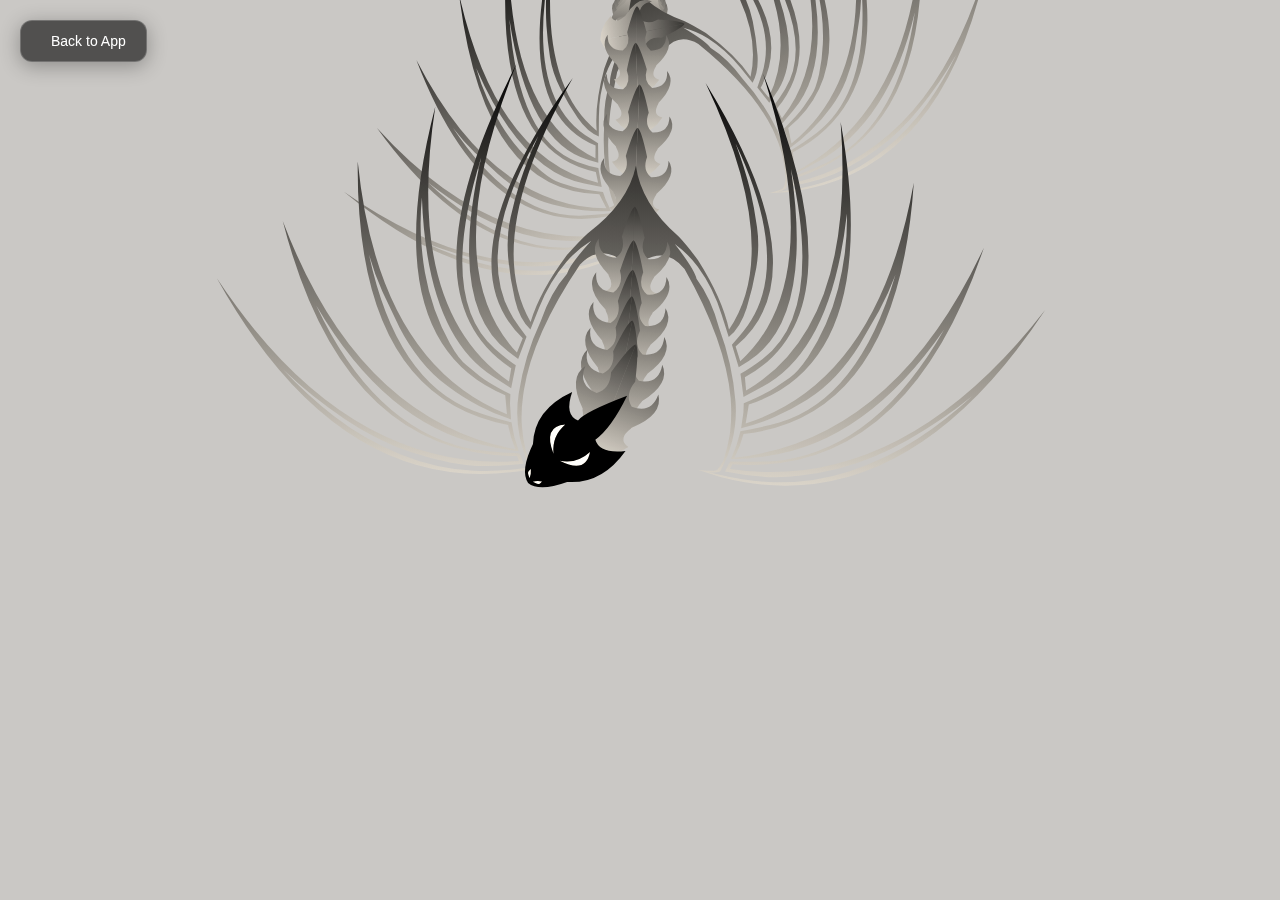
<file: dragon.html>
<!DOCTYPE html>
<html lang="en">
<head>
    <meta charset="UTF-8">
    <meta name="viewport" content="width=device-width, initial-scale=1.0">
    <title>dragon</title>
    <!-- custom style -->
    <link rel="stylesheet" href="dragon.css">
</head>
<body>
    <!-- Back Button (add this at the very top of the body) -->
<div class="dragon-back-btn-container">
    <button id="back-to-app" class="glass-card" title="Back to Theme Customizer">
        <i class="fas fa-arrow-left"></i>
        <span>Back to App</span>
    </button>
</div>
    <div class="container-full">
        <svg>
            <defs>
                <g id="Cabeza" transform="matrix(1, 0, 0, 1, 0, 0)">
                    <path style="fill:#FFFFFF;fill-opacity:1" d="M-28.9,-1.1L-28.55 -1.95Q-28.1 -3.1 -27.25 -2.95L-26.7 -2.95Q-27.7 -1.65 -28.9 -1.1M-18.35,-1.8Q-15.1 -10.3 -9.6 -6.05Q-15.1 -6.2 -18.35 -1.8M-18.35,1.1Q-15.1 5.45 -9.6 5.35Q-15.1 9.55 -18.35 1.1M-26.7,2.2L-27.25 2.25Q-28.1 2.4 -28.55 1.2L-28.9 0.35Q-27.7 0.9 -26.7 2.2" />
                    <path style="fill:#000000;fill-opacity:1" d="M-21.05,-8.25Q-13.6 -15.95 -1.3 -12.1Q-7.85 -8.5 -5.85 -4.35Q-2.3 -4.85 10.5 0.15Q0 4.35 -5.85 3.65Q-7.85 7.75 -1.25 12.45Q-13.6 15.2 -21.05 7.5Q-29.55 4.05 -30.2 -0.35Q-29.55 -4.8 -21.05 -8.25M-26.7,-2.95L-27.25 -2.95Q-28.1 -3.1 -28.55 -1.95L-28.9 -1.1Q-27.7 -1.65 -26.7 -2.95M-9.6,-6.05Q-15.1 -10.3 -18.35 -1.8Q-15.1 -6.2 -9.6 -6.05M-9.6,5.35Q-15.1 5.45 -18.35 1.1Q-15.1 9.55 -9.6 5.35M-28.9,0.35L-28.55 1.2Q-28.1 2.4 -27.25 2.25L-26.7 2.2Q-27.7 0.9 -28.9 0.35" />
                </g>
                <g id="Aletas" transform="matrix(1, 0, 0, 1, 0, 0)">
                    <linearGradient id="LinearGradID_1" gradientUnits="userSpaceOnUse" gradientTransform="matrix(0.0935974, 0, 0, 0.188782, -20.55, 0)" spreadMethod="pad" x1="-819.2" y1="0" x2="819.2" y2="0">
                        <stop offset="0" style="stop-color:#CCCCCC;stop-opacity:1" />
                        <stop offset="1" style="stop-color:#000000;stop-opacity:1" />
                    </linearGradient>
                    <path style="fill:url(#LinearGradID_1) " d="M29.75,-36.85Q-17.75 -61.45 -42.05 -40.95L-45.35 -38.35L-53.7 -41.15L-51.15 -44.85Q-34.85 -68.4 21 -57.8Q-32.2 -72.1 -50.25 -50Q-53.85 -45.65 -56.05 -41.95L-64.7 -43.35L-60.6 -50.3Q-45.9 -75.55 5.1 -79.35Q-2.2 -79.8 -9.45 -79.15Q-16.2 -78.55 -22.85 -77.15Q-29.85 -75.65 -36.5 -73Q-43.05 -70.4 -48.8 -66.85Q-54.55 -63.35 -56.8 -60.3L-60.5 -55.4Q-62.95 -52.1 -67 -43.55L-70.55 -43.55L-76.35 -42.95Q-74.6 -49.1 -71.85 -54.85Q-68.9 -61.25 -64.8 -67.1Q-60.8 -73 -55.45 -77.55Q-49.9 -82.35 -43.65 -85.85L-30.6 -92.7Q-24.05 -95.95 -17 -98.25Q-63.75 -86.35 -73.65 -57.1Q-75.75 -50.75 -77.45 -42.75Q-82.9 -41.75 -88 -39.65Q-87.65 -46.65 -86.3 -53.05Q-79.8 -89.8 -36.65 -117.2Q-80.65 -94.5 -87.55 -59.55Q-88.65 -54.15 -88.95 -39.4L-89.8 -38.85L-92.7 -37.6Q-93.75 -44.35 -94.1 -51.15Q-94.4 -58.2 -93.25 -65.1Q-92.15 -72.5 -90.05 -79.65Q-88.05 -86.55 -85 -93Q-82.1 -99.3 -78.45 -105.15Q-74.6 -111.35 -70.25 -117.25Q-65.95 -123.1 -61.1 -128.55Q-70.3 -119.35 -77.9 -108.7Q-86 -97.3 -90.8 -84.05Q-95.8 -70.5 -96 -56.15Q-96.1 -46 -94.05 -36.05L-93.25 -31.55Q-93.5 -35.65 -92.35 -36Q-79.85 -42 -66.6 -40.45Q-52.45 -38.85 -39.2 -33.25Q-28.3 -29.9 -21.25 -24.15Q-17.8 -23.3 -8.6 -15.6Q-12.1 -20.75 -16.75 -24.5Q-24.55 -30.7 -34.25 -34.05L-42.55 -37Q-38.9 -41.25 -31.5 -43.25Q-24.05 -45.3 -16.2 -46.3Q-8.35 -47.35 -1 -46Q5.95 -44.75 12.75 -42.85Q19.85 -40.9 29.75 -36.85M-92.45,-27.35L-94.95 -36.25Q-109.7 -105 -27.95 -154.65Q-98.65 -103.8 -91.75 -39.4L-89.95 -40.2Q-92.2 -105.25 -5.6 -130.9Q-78.8 -99.95 -87.45 -40.9Q-83.15 -42.95 -78.45 -43.95Q-70 -101.3 17.65 -103.8Q-56.9 -93.4 -74.5 -44.55L-67.4 -45.45Q-49.1 -94.95 39.25 -75.65Q-36.75 -84.35 -62.25 -44.25L-57.3 -43.6Q-31.65 -86.5 56.15 -46.05Q-20.3 -73.35 -51.35 -41.7L-45.95 -39.75Q-17.85 -71.35 51.85 -24.8Q-8.7 -56.4 -39.75 -37.05Q-28.15 -34.05 -14.25 -24.45Q-8.6 -19.85 -5.8 -16.95Q5.95 -2.4 20 0Q5.95 2.4 -5.8 16.95Q-8.6 19.85 -14.25 24.45Q-28.15 34.05 -39.75 37.05Q-8.7 56.4 51.85 24.8Q-17.85 71.35 -45.95 39.75L-51.35 41.7Q-20.3 73.35 56.15 46.1Q-31.65 86.5 -57.3 43.65L-62.25 44.3Q-36.75 84.35 39.25 75.7Q-49.1 94.95 -67.4 45.5L-74.5 44.6Q-56.9 93.4 17.65 103.85Q-70 101.3 -78.45 43.95Q-83.15 42.95 -87.45 40.9Q-78.8 99.95 -5.6 130.9Q-92.2 105.25 -89.95 40.25L-91.75 39.4Q-98.65 103.8 -27.95 154.65Q-109.7 105 -94.95 36.3L-92.45 27.35Q-93.05 33.9 -92.05 34.75Q-91.1 35.55 -88.95 36.7L-87.95 37Q-83.7 38.25 -79.05 38.8L-77.25 38.95Q-72.55 39.3 -67.5 38.85L-65.45 38.65Q-44.4 36.05 -17.8 19.6Q-9.9 12.8 -15.15 4.4Q-18.15 3.15 -19 0Q-18.15 -3.15 -15.15 -4.4Q-9.9 -12.8 -17.8 -19.6L-17.8 -19.55Q-44.4 -36.05 -65.45 -38.6L-67.5 -38.8Q-72.55 -39.3 -77.25 -38.95L-79.05 -38.75Q-83.7 -38.25 -87.95 -36.95L-88.95 -36.65Q-91.1 -35.55 -92.05 -34.7Q-93.05 -33.9 -92.45 -27.35M-8.6,15.6Q-17.8 23.3 -21.25 24.2Q-28.3 29.9 -39.2 33.3Q-52.45 38.85 -66.6 40.5Q-79.85 42 -92.35 36Q-93.5 35.65 -93.25 31.55L-94.05 36.1Q-96.1 46.05 -96 56.15Q-95.8 70.5 -90.8 84.1Q-86 97.3 -77.9 108.75Q-70.3 119.35 -61.1 128.6Q-65.95 123.1 -70.25 117.25Q-74.6 111.35 -78.45 105.15Q-82.1 99.3 -85 93Q-88.05 86.55 -90.05 79.7Q-92.15 72.5 -93.25 65.1Q-94.4 58.2 -94.1 51.2Q-93.75 44.35 -92.7 37.6L-89.8 38.9L-88.95 39.45Q-88.65 54.15 -87.55 59.55Q-80.65 94.5 -36.65 117.25Q-79.8 89.8 -86.3 53.1Q-87.65 46.65 -88 39.65Q-82.9 41.75 -77.45 42.75Q-75.75 50.75 -73.65 57.15Q-63.75 86.35 -17 98.3Q-24.05 95.95 -30.6 92.75L-43.65 85.9Q-49.9 82.35 -55.45 77.6Q-60.8 73 -64.8 67.15Q-68.9 61.25 -71.85 54.85Q-74.6 49.1 -76.35 42.95L-70.55 43.6L-67 43.6Q-62.95 52.1 -60.5 55.4L-56.8 60.35Q-54.55 63.35 -48.8 66.9Q-43.05 70.4 -36.5 73Q-29.85 75.65 -22.85 77.15Q-16.2 78.55 -9.45 79.15Q-2.2 79.8 5.1 79.35Q-45.9 75.55 -60.6 50.3L-64.7 43.4L-56.05 41.95Q-53.85 45.65 -50.25 50Q-32.2 72.1 21 57.85Q-34.85 68.4 -51.15 44.85L-53.7 41.2L-45.35 38.35L-42.05 40.95Q-17.75 61.45 29.75 36.85Q19.85 40.9 12.75 42.9Q5.95 44.75 -1 46Q-8.35 47.35 -16.2 46.35Q-24.05 45.3 -31.5 43.3Q-38.9 41.25 -42.55 37.05L-34.25 34.05Q-24.55 30.7 -16.75 24.5Q-12.1 20.75 -8.6 15.6" />
                </g>
                <g id="Espina" transform="matrix(1, 0, 0, 1, 0, 0)">
                    <linearGradient id="LinearGradID_2" gradientUnits="userSpaceOnUse" gradientTransform="matrix(0.0229492, 0, 0, -0.0152893, 0, 0.05)" spreadMethod="pad" x1="-819.2" y1="0" x2="819.2" y2="0">
                        <stop offset="0" style="stop-color:#CCCCCC;stop-opacity:1" />
                        <stop offset="1" style="stop-color:#333333;stop-opacity:1" />
                    </linearGradient>
                    <path style="fill:url(#LinearGradID_2) " d="M-18.8,0Q-17.85 -5.7 -12.3 -9.6Q-11.2 -5.35 -6.5 -8.25L-6.45 -8.2L-6.2 -8.3Q1.25 -16.25 6.65 -12.4Q0.05 -12.55 0 -5.95Q2.7 -2.4 7.75 -4.1Q18 -1.45 18.8 0L-18.8 0" />
                    <linearGradient id="LinearGradID_3" gradientUnits="userSpaceOnUse" gradientTransform="matrix(0.0229492, 0, 0, 0.0152893, 0, -0.05)" spreadMethod="pad" x1="-819.2" y1="0" x2="819.2" y2="0">
                        <stop offset="0" style="stop-color:#CCCCCC;stop-opacity:1" />
                        <stop offset="1" style="stop-color:#333333;stop-opacity:1" />
                    </linearGradient>
                    <path style="fill:url(#LinearGradID_3) " d="M18.8,0Q18 1.45 7.75 4.1Q2.7 2.4 0 5.95Q0.05 12.55 6.65 12.4Q1.25 16.25 -6.2 8.35Q-6.35 8.25 -6.45 8.25L-6.5 8.25Q-11.2 5.35 -12.3 9.6Q-17.85 5.7 -18.8 0L18.8 0" />
                </g>
            </defs>
            <g id="screen" />
        </svg>
    </div>
    <script src="https://code.jquery.com/jquery-3.5.1.min.js"></script>
    <script src="dragon.js"></script>
</body>
</html>
</file>
<file: dragon.css>
*{
    margin: 0;
    padding: 0;
}
.container-full{
    background-color: rgb(202, 200, 197);
    width: 100%;
    height: 100vh;
    position: relative;
    touch-action: none;
}
.container-full svg{
    position: absolute;
    width: 100%;
    height:100vh;
    filter:sepia(20%);
    /* opacity: 0.1; */

}

/* Back Button Styles */
.dragon-back-btn-container {
    position: fixed;
    top: 20px;
    left: 20px;
    z-index: 1000;
}

#back-to-app {
    display: flex;
    align-items: center;
    gap: 10px;
    padding: 12px 20px;
    border: 1px solid rgba(255, 255, 255, 0.2);
    background: rgba(0, 0, 0, 0.6);
    backdrop-filter: blur(20px);
    color: white;
    border-radius: 12px;
    cursor: pointer;
    transition: all 0.3s ease;
    font-size: 14px;
    font-weight: 500;
    box-shadow: 0 4px 20px rgba(0, 0, 0, 0.3);
}

#back-to-app:hover {
    background: rgba(255, 105, 180, 0.8);
    transform: translateX(-3px);
    box-shadow: 0 6px 25px rgba(255, 105, 180, 0.4);
}

#back-to-app:active {
    transform: translateX(-1px);
}

#back-to-app i {
    font-size: 16px;
}
</file>
